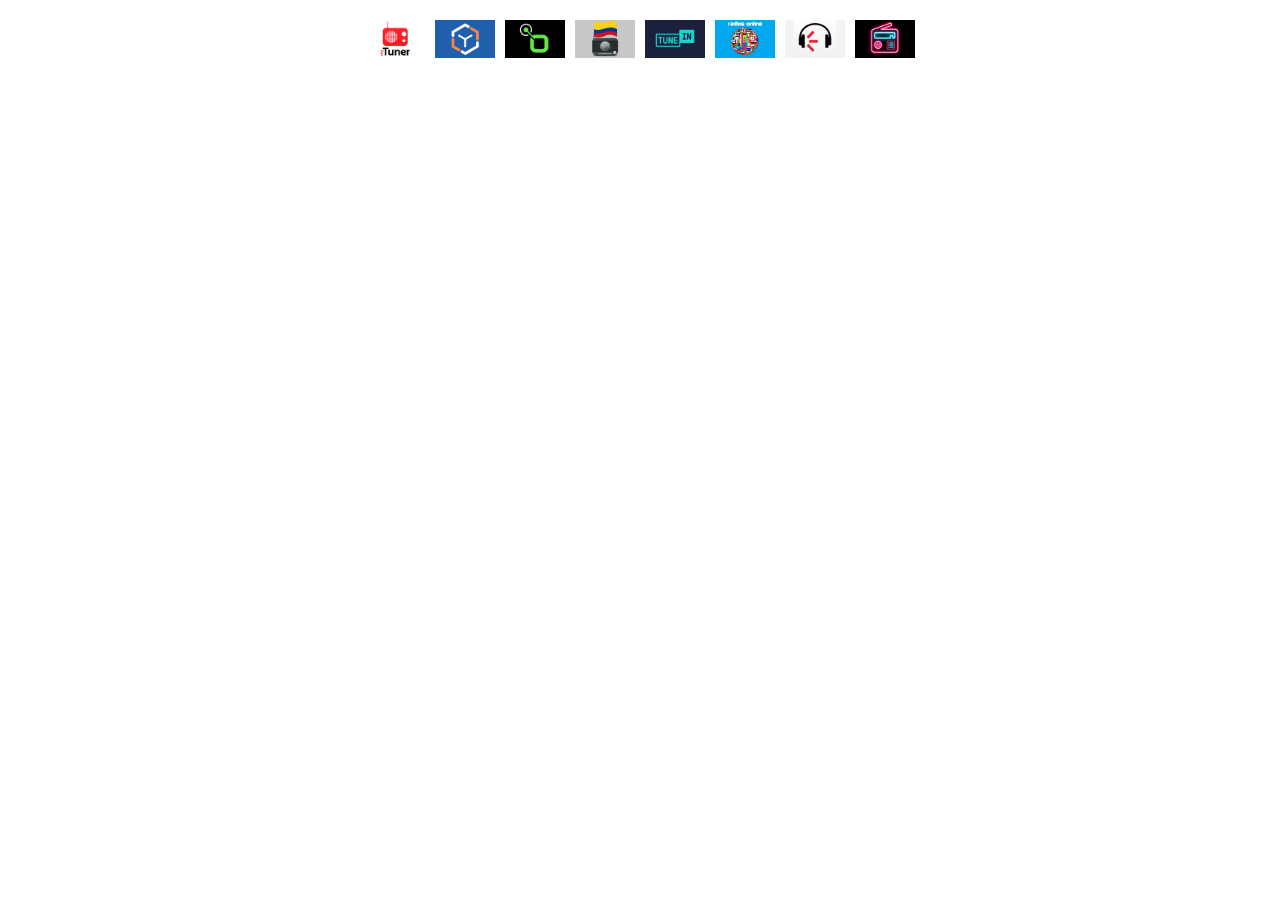
<file: app/index2.html>
<!DOCTYPE html>
<html lang="es">
<head>
    <meta charset="UTF-8">
    <meta name="viewport" content="width=device-width, initial-scale=1.0">
    <title>Radio Power</title>
    <link rel="stylesheet" href="style.css">
</head>
<body>
    <div class="container text-center">
        <!-- ICONOS APLICACIONES DE RADIO -->
        <div class="transparent-container">
            <div class="social-icons-container">
                <!-- Primera línea de iconos -->
                <ul class="social-icons">
                    <li><a href="https://mytuner-radio.com/radio/radio-power-colombia-499975/" target="_blank" rel="noopener noreferrer"><img src="icon/1.png" alt="mytuner" /></a></li>
                    <li><a href="https://onlineradiobox.com/co/power/?cs=co.power&played=1" target="_blank" rel="noopener noreferrer"><img src="icon/2.png" alt="Radiobox" /></a></li>
                    <li><a href="https://co.radio.net/s/radiopowerco" target="_blank" rel="noopener noreferrer"><img src="icon/3.png" alt="Radionet" /></a></li>
                    <li><a href="https://www.emisorascolombianas.co/radio-power" target="_blank" rel="noopener noreferrer"><img src="icon/4.png" alt="Radios" /></a></li>
                </ul>

                <!-- Segunda línea de iconos -->
                <ul class="social-icons">
                    <li><a href="https://tunein.com/radio/Radio-Power-s329905/" target="_blank" rel="noopener noreferrer"><img src="icon/5.png" alt="Emisoras Colombianas" /></a></li>
                    <li><a href="https://radios.com.co/power/" target="_blank" rel="noopener noreferrer"><img src="icon/6.png" alt="New Icon" /></a></li>
                    <li><a href="https://www.claromusica.com/radios/CO/DC/fusagasuga" target="_blank" rel="noopener noreferrer"><img src="icon/7.png" alt="New Icon" /></a></li>
                    <li><a href="https://thenonstopradio.com/radio/radio-power" target="_blank" rel="noopener noreferrer"><img src="icon/8.png" alt="New Icon" /></a></li>
                </ul>
            </div>
        </div>
    </div>
</body>
</html>
</file>
<file: app/style.css>
/* Contenedor con fondo transparente */
.transparent-container {
    background-color: rgba(0, 0, 0, 0); /* Fondo transparente */
    padding: 1px;
    border-radius: 1px;
}

/* Contenedor general de iconos */
.social-icons-container {
    display: flex;
    flex-wrap: wrap;
    justify-content: center;
    gap: 10px; /* Espacio entre las filas */
}

/* Fila de iconos */
.social-icons {
    list-style: none;
    padding: 0;
    margin: 0;
    display: flex;
    flex-wrap: wrap; /* Permite que los elementos cambien de línea */
    justify-content: center;
    gap: 10px; /* Espacio entre los iconos */
}

/* Elementos individuales */
.social-icons li {
    text-align: center;
}

/* Estilo de las imágenes */
.social-icons img {
    width: 60px; /* Tamaño fijo de los iconos */
    height: 60px;
    object-fit: contain; /* Mantiene las proporciones */
    border: none; /* Elimina cualquier borde */
}

/* Ajustes para pantallas grandes (PC) */
@media (min-width: 769px) {
    .social-icons {
        flex-wrap: nowrap; /* Mantiene todos los iconos en una línea */
        justify-content: space-between; /* Espacio uniforme entre iconos */
    }

    .social-icons li {
        flex: 1; /* Espacio uniforme para cada icono */
    }
}

/* Ajustes para dispositivos móviles (pantallas medianas y pequeñas) */
@media (max-width: 768px) {
    .social-icons {
        flex-wrap: wrap; /* Permite que los iconos cambien de línea */
    }

    .social-icons li {
        flex: 0 0 calc(25% - 10px); /* Cuatro iconos por fila */
    }

    .social-icons img {
        width: 50px; /* Tamaño ajustado para pantallas medianas */
        height: 50px;
    }
}

@media (max-width: 480px) {
    .social-icons img {
        width: 40px; /* Tamaño más pequeño para pantallas pequeñas */
        height: 40px;
    }
}
</file>
